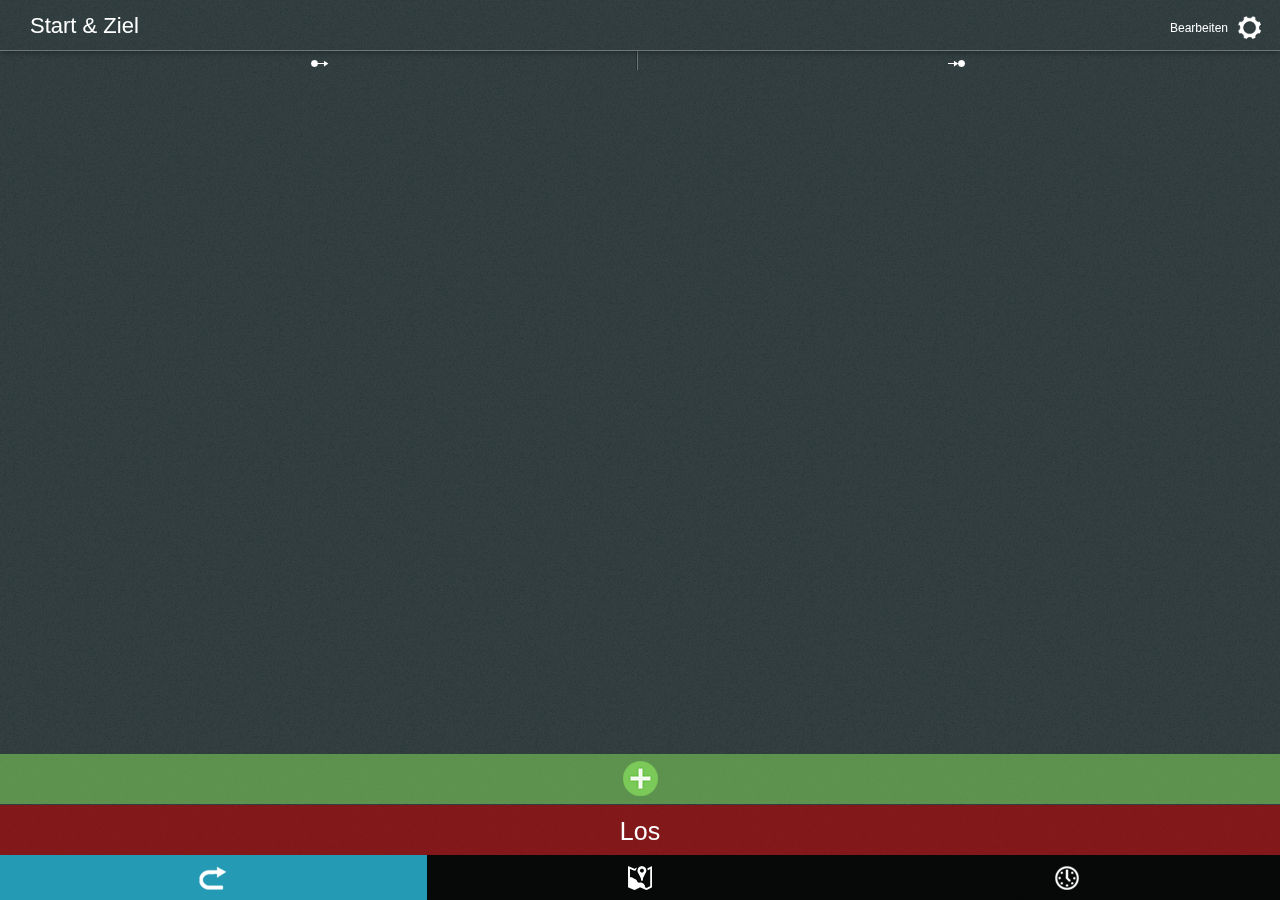
<file: index.html>
<!DOCTYPE html>
<html lang="de">

<head>


    <meta charset="utf-8">
    <title>KoblenzBus</title>

    <!-- Import Css -->
    <link rel="stylesheet" href="css/style.css">
    <link rel="stylesheet" href="css/route.css">
    <link rel="stylesheet" href="css/routeAdd.css" />
    <link rel="stylesheet" href="css/stopSelection.css"/>
    <link rel="stylesheet" href="css/routeEdit.css" />
    <link rel="stylesheet" href="leaflet-0.7.3/leaflet.css" />
    <link rel="stylesheet" href="css/normalize.css" />
    <link rel="stylesheet" href="css/style.css" />
    <link rel="stylesheet" href="css/map.css" />
    <link rel="stylesheet" href="css/input_areas.css" />
    <link rel="stylesheet" href="css/date.css">
		<link rel="stylesheet" href="css/settings.css">
		<link rel="stylesheet" href="css/chooseIcon.css">


    <!--Load js libs -->
    <script type="text/javascript" src="js/libs/leaflet.js"></script>
    <script type="text/javascript" src="js/busMapping.js"></script>
	<script type="text/javascript" src="js/stadtteile.js"></script>
    <script type="text/javascript" src="js/libs/jquery-1.11.2.min.js"></script>
	<script type="text/javascript" src="js/libs/localforage.js"></script>

</head>

<body>

    <!-- Start Content-->
    

    <div id="route_view" class="view" style="display:block;">
    </div>
    
     <div id="routeAdd_view" class="view" style="display:none;">  
     </div>

    <div id="stopSelection_view" class="view" style="display:none;">
    </div>

     <div id="routeEdit_view" class="view" style="display:none;">  
     </div>


    <div id="map_view" class="view" style="display:none;">
    </div>

    <div id="date_view" class="view" style="display:none;">
    </div>
		
		<div id="settings_view" class="view" style="display:none;">
		</div>

		<div id="chooseIcon_view" class="view" style="display:none;">
		</div>

    
        

    <!-- End Content-->

        <!-- Navigation -  -->
        <div id="navigation">
            <ul role="tablist">
                <li id="panel1"  role="presentation" aria-selected="true">
                    <a id="tab1" role="tab" aria-controls="tabpanel1">
                        <img src="img/icons/navi/route.png" />
                    </a>
                
                </li><li id="panel2"role="presentation" aria-selected="false">
                    <a id="tab2" role="tab" aria-controls="tabpanel2">
                        <img src="img/icons/navi/map.png" />
                    </a>
                </li><li id="panel3" role="presentation" aria-selected="false">
                    <a id="tabDate" role="tab" aria-controls="tabpanel3">
                        <img src="img/icons/navi/clock.png" />
                </a>
              	</li>
            </ul>
        </div>
        <!-- //END Navigation -->

    
	<!-- Load Scripts -->
     <script src="js/index.js"></script>

</body>

</html>
</file>
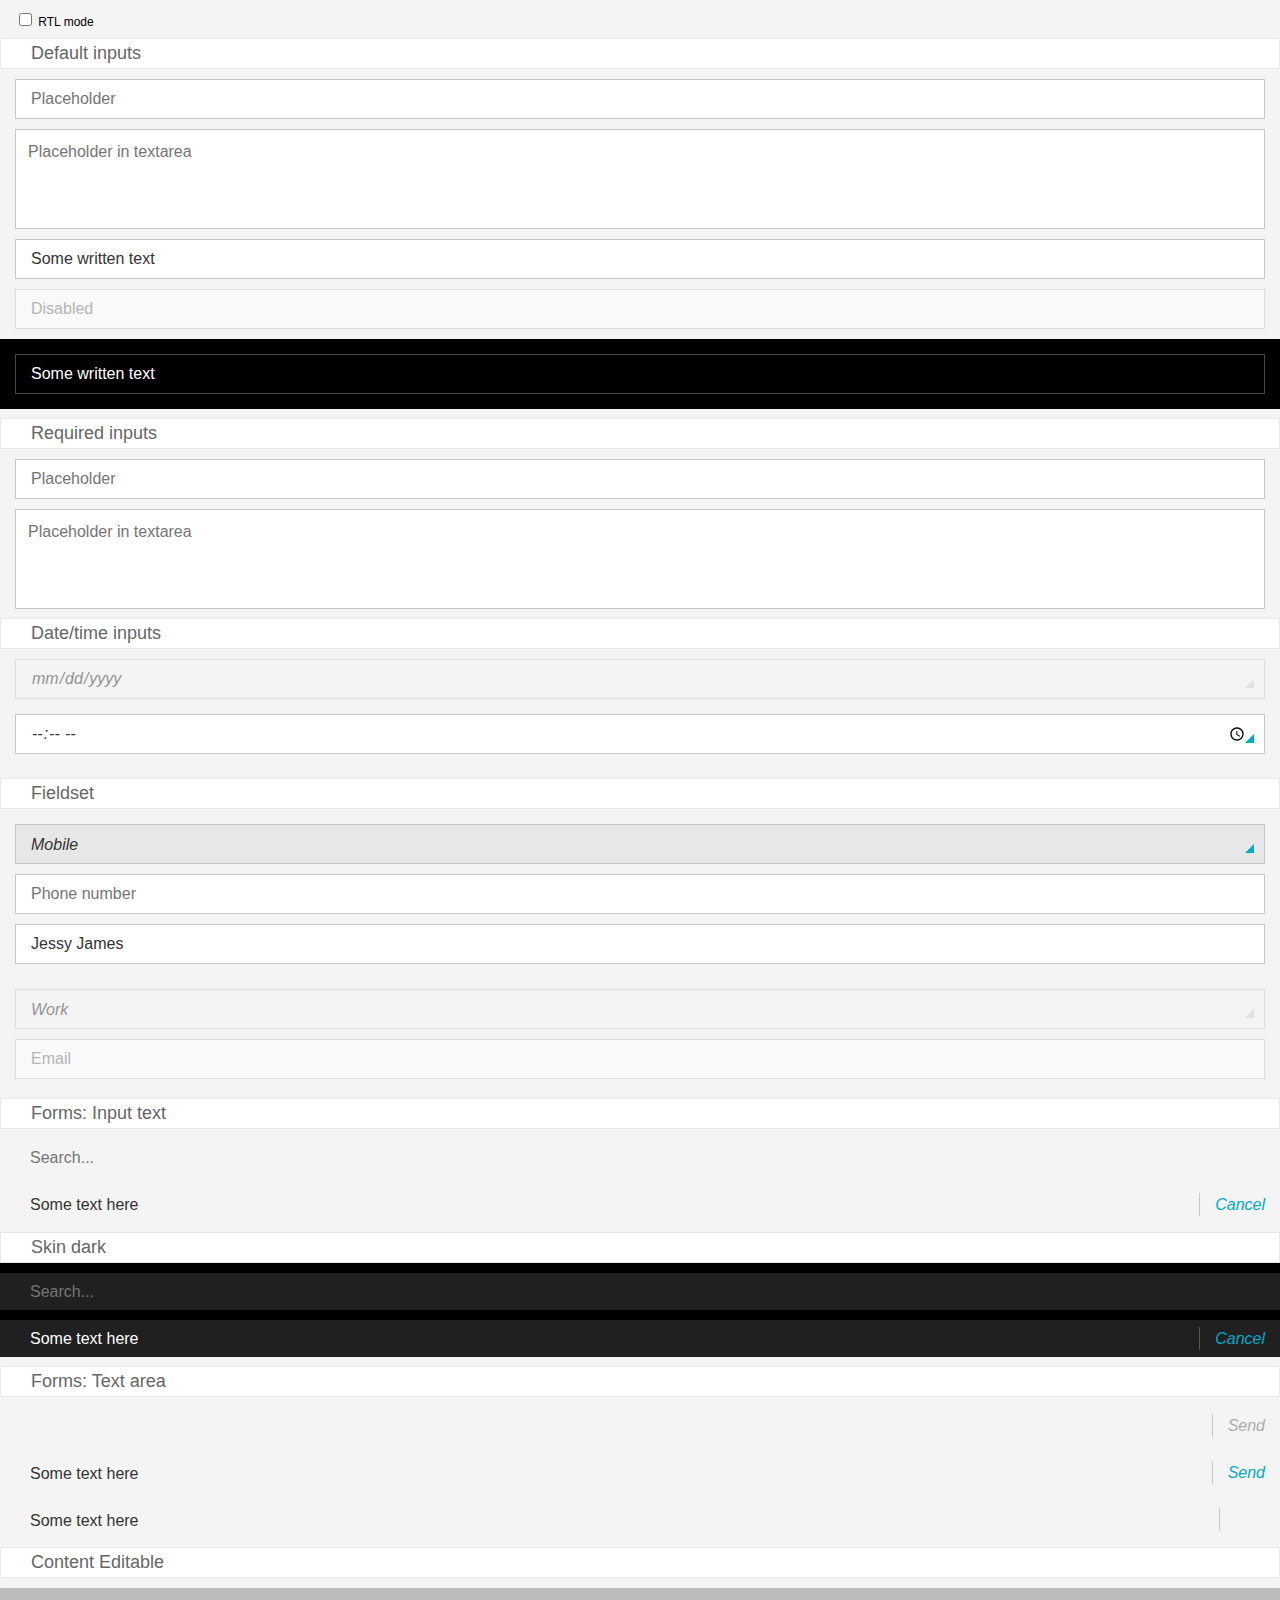
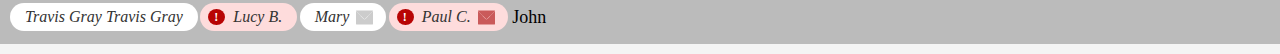
<file: css/input_areas/index.html>
<!DOCTYPE html>
<html dir="ltr">
<head>
  <meta charset="utf-8">

  <title>Input areas</title>
  <link rel="stylesheet" href="../input_areas.css">

  <!--
    This <style>, <script> and <link> is only used for the example code,
    is no needed for the real case use
  -->
  <style>
    html, body {
      margin: 0;
      padding: 0;
      font-size: 10px;
      background-color: #f4f4f4;
    }

    label.bb-docs {
      font-family: sans-serif;
      font-size: 1.2rem;
      margin-left: 1.5rem;
    }

    h2.bb-docs {
      font-family: sans-serif;
      padding: 0.4rem 3rem;
      margin: -0.1rem 0 0;
      border: solid 0.1rem #e8e8e8;
      color: #666;
      font-size: 1.8rem;
      font-weight: 300;
      background-color: #fff;
    }

    form { margin: 1rem 1.5rem; }

    form[role="search"] { margin: 1rem 0; }

    div.skin-dark {
      background: #000;
    }

    div.skin-dark.margins {
      margin: 1rem -1.5rem;
      padding: 1.5rem 1.5rem 0.5rem;
    }

    /**
     *  .bb-editable
     *  Added properties for this example, don't add on app.
     */
    .bb-editable {
      padding: 1.5rem 1rem 0.5rem;
      background: #bbb;
    }

    /**
     *  .icon-email:before
     *  Define the background-image with custom icon for App.
     *  Atention, well need the pseudo-element for compatibility with Building Blocks.
     *
     *  Example:
     *  .icon-mms:before { background-image: url(...); }
     */
    .icon-email:after {
      background-image: url([data-uri]);
    }

    .icon-send {
      background-image: url([data-uri]);
    }

  </style>
  <script>
    window.onload = function(){
      document.getElementById('dir').checked = false;
    };
  </script>
</head>

<body role="application">
  <p dir="ltr">
    <label class="bb-docs">
      <input id="dir" type="checkbox" checked="false"
        onchange="document.documentElement.dir = this.checked ? 'rtl' : 'ltr'">
      RTL mode
    </label>
  </p>
  <h2 class="bb-docs">Default inputs</h2>
  <form>
    <p>
      <input type="text" placeholder="Placeholder">
      <button type="reset">Clear</button>
    </p>

    <p>
      <textarea placeholder="Placeholder in textarea"></textarea>
    </p>

    <p>
      <input type="text" placeholder="Placeholder" value="Some written text" required>
      <button type="reset">Clear</button>
    </p>

    <p>
      <input type="text" placeholder="Disabled" disabled required>
      <button type="reset">Clear</button>
    </p>

    <div class="skin-dark margins">
      <p>
        <input type="text" placeholder="Placeholder" value="Some written text">
        <button type="reset">Clear</button>
      </p>
    </div>
  </form>

  <h2 class="bb-docs">Required inputs</h2>
  <form>
    <p>
      <input type="text" placeholder="Placeholder" required>
      <button type="reset">Clear</button>
    </p>

    <p>
      <textarea placeholder="Placeholder in textarea" required></textarea>
    </p>
  </form>

  <h2 class="bb-docs">Date/time inputs</h2>
  <form>
    <p>
      <input disabled type="date" placeholder="YYYY-MM-DD">
    </p>

    <p>
      <input type="time" placeholder="hh:mm:ss">
    </p>
  </form>

  <h2 class="bb-docs">Fieldset</h2>
  <form>
    <fieldset>
      <legend class="action">Mobile</legend>
      <section>
        <p>
          <input type="tel" placeholder="Phone number">
          <button type="reset">Clear</button>
        </p>
        <p>
          <input type="text" placeholder="Name" value="Jessy James">
          <button type="reset">Clear</button>
        </p>
      </section>
    </fieldset>

    <fieldset disabled>
      <legend>Work</legend>
      <section>
        <p>
          <input type="tel" placeholder="Email">
          <button type="reset">Clear</button>
        </p>
      </section>
    </fieldset>
  </form>

  <h2 class="bb-docs">Forms: Input text</h2>
  <form role="search">
    <p>
      <input type="text" placeholder="Search...">
      <button type="reset">Clear</button>
    </p>
  </form>

  <form role="search">
    <button type="submit">Cancel</button>
    <p>
      <input type="text" placeholder="Search..." value="Some text here">
      <button type="reset">Clear</button>
    </p>
  </form>

  <div class="skin-dark">
  <h2 class="bb-docs">Skin dark</h2>
    <form role="search" class="skin-dark">
      <p>
        <input type="text" placeholder="Search...">
        <button type="reset">Clear</button>
      </p>
    </form>

    <form role="search" class="skin-dark">
      <button type="submit">Cancel</button>
      <p>
        <input type="text" placeholder="Search..." value="Some text here">
        <button type="reset">Clear</button>
      </p>
    </form>
  </div>

  <h2 class="bb-docs">Forms: Text area</h2>
  <form role="search" class="bottom">
    <!-- this button should be enabled after start typing in the input field-->
    <button type="submit" disabled>Send</button>
    <p>
      <textarea></textarea>
    </p>
  </form>

  <form role="search" class="bottom">
    <button type="submit">Send</button>
    <p>
      <textarea>Some text here</textarea>
    </p>
  </form>

  <form role="search" class="bottom">
    <button type="submit" class="icon icon-send">Send</button>
    <p>
      <textarea>Some text here</textarea>
    </p>
  </form>

  <h2 class="bb-docs">Content Editable</h2>
  <ul class="bb-editable">
    <li contenteditable="false">Travis Gray Travis Gray</li>
    <li class="invalid" contenteditable="false">Lucy B.</li>
    <li class="icon icon-email" contenteditable="false">Mary</li>
    <li class="invalid icon icon-email" contenteditable="false">Paul C.</li>
    <li contenteditable="true">John</li>
  </ul>

</body>
</html>
</file>
<file: css/style.css>
html{
    height: 100%;
}
body {
    width: 100%;
    height: 100%;
    padding: 0;
    margin: 0;
    font-family: 'Fira Sans', sans-serif;
}
.clearboth {
    clear: both;
}
/* Route Header, you might change small details for other views */

header {
    z-index: 2;
    position: fixed;
    top: 0;
    width: 100%;
    height: 50px;
   
}
header menu {
    height: 50px;
    float: right;
    margin-right: 18px;
}
header menu a, header menu a:visited {
    color: white;
    line-height: 25px;
    float: left;
    text-decoration: none;
    font-size: 12px;
    padding-left: 10px;
}

header h1 {
    color: white;
    line-height: 22px;
    font-weight: normal;
    margin-left: 30px;
    float: left;
    font-size: 22px;

}


.backbtn {
    position: absolute;
    float: left;
  background-color: rgba(0,0,0,0.3);
  padding-right: 0.3rem;
  padding-left: 0.5rem; 
  cursor: pointer;

}

.backbtn img {
    margin-top: 0.6rem;
  margin-right: 0rem;
    width: 1rem;
}
/* End Header */
/*Content*/

#content {
    width: 100%;
}

/*Start Navigation */

#navigation {
    clear: both;
    position: fixed;
    bottom: -5px;
    width: 100%;
    z-index: 1001;
    height: 50px;
}
#navigation ul {
    padding: 0;
    margin: 0;
    text-align: center;
}
#navigation li {
    margin: 0;
    padding-top: 5px;
    line-height: 50px;
    height: 40px;
    width: 33.33%;
    display: inline-block;
    background: rgba(0, 0, 0, 0.85);
}
#navigation li {
    cursor: pointer;
}

#navigation li[aria-selected="true"] {
    background-color: #249ab4;
}

#navigation li .active {
    background-color: #249ab4;
}
/* End Navigation */

.view{
    height: 100%;
}
</file>
<file: css/route.css>
body {
    background: url('../img/bg.png');
}
header {
    background: url('../img/bg.png');
     border-bottom: solid rgba(255, 255, 255, 0.3) 1px;
    -webkit-box-shadow: 0px 3px 5px -1px rgba(0, 0, 0, 0.3);
    -moz-box-shadow: 0px 3px 5px -1px rgba(0, 0, 0, 0.3);
    box-shadow: 0px 3px 5px -1px rgba(0, 0, 0, 0.3);
}

#fav-edit{
    cursor: pointer;
}
#content {
    display: table;
    table-layout: fixed;
		margin-bottom: 5.5rem;
}


.fav-list {
    list-style: none;
    display: table-cell;
    width: 49.7%;
    margin: 0 auto;
    padding: 70px 0 0 0;
    text-align: center;
}
#fav-left {
    background: url('../img/icons/route/departure.png') no-repeat;
    background-position: center 60px;
}
#fav-right {
    background: url('../img/icons/route/arrival.png') no-repeat;
    background-position: center 60px;
}
.fav-list li {
    margin: 10px 0px;
}
.fav-list h3 {
    color: white;
    font-weight: normal;
    font-size: 12px;
    margin: 8px 0 0 0;
    text-transform: uppercase;
}
.fav-list button {
    border-radius: 50%;
    width: 72px;
    height: 72px;
    background: white;
    border: none;
    outline: none;
}
.fav-list .clicked {
    background: #7ac858;
}
.fav-list button img {
    width: 40px;
    height: 40px;
    margin-top: 9px;
}
.fav-separator {
    display: table-cell;
    background: url('../img/icons/route/fav-separator.png');
    opacity: 0.3;
    z-index: 0;
    height: 60px;
    width: 2px;
}
#fav-add {
    position: fixed;
    bottom: 96px;
    width: 100%;
    height: 50px;
    background: url('../img/icons/route/add.png') rgba(122, 201, 89, 0.6) center 7px no-repeat;
    text-align: center;
    cursor: pointer;
    border: none;
}

#route-confirm {
    position: fixed;
    bottom: 45px;
    width: 100%;
    height: 50px;
    background: rgba(185,0 ,0 , 0.6) center 7px no-repeat;
    text-align: center;
    cursor: pointer;
}

#route-confirm p {
	font-size: 25px;
	margin-top: 12px;
	margin-bottom: 12px;
	color: #ffffff;
}
</file>
<file: css/routeAdd.css>
#contentAdd {
  position: absolute;
	padding-top: 3rem;
  height: 100%;
  width: 100%;
  background-color: #EAEAE7;
}

#contentAdd p {
  margin-left: 1rem;
  margin-right: 1rem;
  margin-bottom: 0rem;
}
#contentAdd p:first-child{
  font-size: 1.3rem;
  color: gray;
}
#icon-add {
  position:absolute;
  height: 6rem;
  width: 6rem;
  float: left;
  margin-left: 1rem;
}

#icon-add img {
	height: 6rem;
	width: 6rem;
}

#changeIconContainer {
  position: absolute;
  margin-left: 10rem;
}
#changeIconAdd {
  margin-top: 1rem;
  height: 4rem;
  width: 100%;
  padding-left: 10px;
  padding-right: 10px;
  font-size: 2rem;
  
}
.tabs {
  position: absolute;
  margin-top: 20rem;
  font-size: 1.5rem;
	width: 100%;
}

.tabs div {
  text-align: center;
  width: 50%;
  height: 4rem;
  float:left;
}

.tabs div:first-child{
  width: 49.6%;
  border-right: 1px solid #5f5f5f;
}

.tabs div a{
  display:block;
  height: 4rem;
  text-decoration: none;
  outline: 0;
  color: #000;
}
.selected {
  background-color: #fff;
}

.notselected {
  box-shadow: 0.2rem 0.2rem 0.2rem #333333;
}

#locationview{
  position: absolute;
  margin-top: 4.2rem;
  background-color: #EAEAE7;
  height: 12.8rem;
  width: 100%;
  z-index: 1;
}

#locationview button{
  margin-top: 4rem;
  width: 20rem;
  height: 4rem;
}

#manualview{
  background-color: #EAEAE7;
  position:absolute;
  height: 12.8rem;
  width:100%;
  margin-top: 4.2rem;
  z-index:-1;
}

#manualview form p{
  margin-top: 2rem;
  margin-left: 1rem;
  margin-right: 1rem;
}

#addbtn a{
  color: #5F9B0A;
  text-decoration: none;
  outline: 0;
	font-size: 40px;
}

#addbtn a:hover{
  color:#2C393B;
}
#navigation {
  position:absolute;
  height: 5%;
  width: 100%;
  bottom: 0;
  left: 0;
}

#addbtn {
    position: fixed;
    bottom: 45px;
    width: 100%;
    height: 50px;
    background: rgba(122, 201, 89, 0.6) center 7px no-repeat;
    text-align: center;
    cursor: pointer;
    z-index: 10;
}
</file>
<file: css/stopSelection.css>
.stop-list {
    list-style: none;
    display: table-cell;
    margin: 0 auto;
    text-align: center;
    padding-top: 50px;
}

.stop-list button{
  width: 80%;
  height: 5em;
  margin-top: 1em;
  font-size: 1em;
}

.clicked{
	background-color: rgba(0,0,0,0.1);
}

li h1{
    font-size: 1.5em;
    color: #f4f4f4;
}
</file>
<file: css/routeEdit.css>
#contentEdit {
  position: absolute;
	margin-top: 3rem;
  height: 100%;
  width: 100%;
  background-color: #EAEAE7;
}

#contentEdit p {
  margin-left: 1rem;
  margin-right: 1rem;
  margin-bottom: 0rem;
}
#contentEdit p:first-child{
  font-size: 1.3rem;
  color: gray;
}
#icon-edit {
  position:absolute;
  height: 6rem;
  width: 6rem;
  float: left;
  margin-left: 1rem;
}

#icon-edit img {
	height: 6rem;
	width: 6rem;
}

#changeIconContainer {
  position: absolute;
  margin-left: 10rem;
}
#changeIconEdit {
  margin-top: 1rem;
  height: 4rem;
  width: 100%;
  padding-left: 10px;
  padding-right: 10px;
  font-size: 2rem;
  
}

#busstops {
  position: absolute;
  margin-top: 8rem;
  width:100%;
  height: 42%;
  overflow: auto;
}

#busstop-edit {
  background-color: #fff;
  float:left;
  width:80%;
  margin-left:1rem;
}

#busstops button {
  height: 4rem;
  width: 80%;
  margin-left: 1rem;
}

#busstops p {
  margin-top: 0rem;
}

.delete {
	margin-left: 1rem;
  margin-top: 1rem;
  border-radius: 100%;
  background-color: #B90000;
  height: 2rem;
  width: 2rem;
  float:left;
  display: flex;
  justify-content: center;
  align-items: center;
}

.delete span{
  height: 0.3rem;
  width: 1.2rem;
  background-color: #fff;
}
</file>
<file: leaflet-0.7.3/leaflet.css>
/* required styles */

.leaflet-map-pane,
.leaflet-tile,
.leaflet-marker-icon,
.leaflet-marker-shadow,
.leaflet-tile-pane,
.leaflet-tile-container,
.leaflet-overlay-pane,
.leaflet-shadow-pane,
.leaflet-marker-pane,
.leaflet-popup-pane,
.leaflet-overlay-pane svg,
.leaflet-zoom-box,
.leaflet-image-layer,
.leaflet-layer {
	position: absolute;
	left: 0;
	top: 0;
	}
.leaflet-container {
	overflow: hidden;
	-ms-touch-action: none;
	}
.leaflet-tile,
.leaflet-marker-icon,
.leaflet-marker-shadow {
	-webkit-user-select: none;
	   -moz-user-select: none;
	        user-select: none;
	-webkit-user-drag: none;
	}
.leaflet-marker-icon,
.leaflet-marker-shadow {
	display: block;
	}
/* map is broken in FF if you have max-width: 100% on tiles */
.leaflet-container img {
	max-width: none !important;
	}
/* stupid Android 2 doesn't understand "max-width: none" properly */
.leaflet-container img.leaflet-image-layer {
	max-width: 15000px !important;
	}
.leaflet-tile {
	filter: inherit;
	visibility: hidden;
	}
.leaflet-tile-loaded {
	visibility: inherit;
	}
.leaflet-zoom-box {
	width: 0;
	height: 0;
	}
/* workaround for https://bugzilla.mozilla.org/show_bug.cgi?id=888319 */
.leaflet-overlay-pane svg {
	-moz-user-select: none;
	}

.leaflet-tile-pane    { z-index: 2; }
.leaflet-objects-pane { z-index: 3; }
.leaflet-overlay-pane { z-index: 4; }
.leaflet-shadow-pane  { z-index: 5; }
.leaflet-marker-pane  { z-index: 6; }
.leaflet-popup-pane   { z-index: 7; }

.leaflet-vml-shape {
	width: 1px;
	height: 1px;
	}
.lvml {
	behavior: url(#default#VML);
	display: inline-block;
	position: absolute;
	}


/* control positioning */

.leaflet-control {
	position: relative;
	z-index: 7;
	pointer-events: auto;
	}
.leaflet-top,
.leaflet-bottom {
	position: absolute;
	z-index: 1000;
	pointer-events: none;
	}
.leaflet-top {
	top: 0;
	}
.leaflet-right {
	right: 0;
	}
.leaflet-bottom {
	bottom: 0;
	}
.leaflet-left {
	left: 0;
	}
.leaflet-control {
	float: left;
	clear: both;
	}
.leaflet-right .leaflet-control {
	float: right;
	}
.leaflet-top .leaflet-control {
	margin-top: 10px;
	}
.leaflet-bottom .leaflet-control {
	margin-bottom: 10px;
	}
.leaflet-left .leaflet-control {
	margin-left: 10px;
	}
.leaflet-right .leaflet-control {
	margin-right: 10px;
	}


/* zoom and fade animations */

.leaflet-fade-anim .leaflet-tile,
.leaflet-fade-anim .leaflet-popup {
	opacity: 0;
	-webkit-transition: opacity 0.2s linear;
	   -moz-transition: opacity 0.2s linear;
	     -o-transition: opacity 0.2s linear;
	        transition: opacity 0.2s linear;
	}
.leaflet-fade-anim .leaflet-tile-loaded,
.leaflet-fade-anim .leaflet-map-pane .leaflet-popup {
	opacity: 1;
	}

.leaflet-zoom-anim .leaflet-zoom-animated {
	-webkit-transition: -webkit-transform 0.25s cubic-bezier(0,0,0.25,1);
	   -moz-transition:    -moz-transform 0.25s cubic-bezier(0,0,0.25,1);
	     -o-transition:      -o-transform 0.25s cubic-bezier(0,0,0.25,1);
	        transition:         transform 0.25s cubic-bezier(0,0,0.25,1);
	}
.leaflet-zoom-anim .leaflet-tile,
.leaflet-pan-anim .leaflet-tile,
.leaflet-touching .leaflet-zoom-animated {
	-webkit-transition: none;
	   -moz-transition: none;
	     -o-transition: none;
	        transition: none;
	}

.leaflet-zoom-anim .leaflet-zoom-hide {
	visibility: hidden;
	}


/* cursors */

.leaflet-clickable {
	cursor: pointer;
	}
.leaflet-container {
	cursor: -webkit-grab;
	cursor:    -moz-grab;
	}
.leaflet-popup-pane,
.leaflet-control {
	cursor: auto;
	}
.leaflet-dragging .leaflet-container,
.leaflet-dragging .leaflet-clickable {
	cursor: move;
	cursor: -webkit-grabbing;
	cursor:    -moz-grabbing;
	}


/* visual tweaks */

.leaflet-container {
	background: #ddd;
	outline: 0;
	}
.leaflet-container a {
	color: #0078A8;
	}
.leaflet-container a.leaflet-active {
	outline: 2px solid orange;
	}
.leaflet-zoom-box {
	border: 2px dotted #38f;
	background: rgba(255,255,255,0.5);
	}


/* general typography */
.leaflet-container {
	font: 12px/1.5 "Helvetica Neue", Arial, Helvetica, sans-serif;
	}


/* general toolbar styles */

.leaflet-bar {
	box-shadow: 0 1px 5px rgba(0,0,0,0.65);
	border-radius: 4px;
	}
.leaflet-bar a,
.leaflet-bar a:hover {
	background-color: #fff;
	border-bottom: 1px solid #ccc;
	width: 26px;
	height: 26px;
	line-height: 26px;
	display: block;
	text-align: center;
	text-decoration: none;
	color: black;
	}
.leaflet-bar a,
.leaflet-control-layers-toggle {
	background-position: 50% 50%;
	background-repeat: no-repeat;
	display: block;
	}
.leaflet-bar a:hover {
	background-color: #f4f4f4;
	}
.leaflet-bar a:first-child {
	border-top-left-radius: 4px;
	border-top-right-radius: 4px;
	}
.leaflet-bar a:last-child {
	border-bottom-left-radius: 4px;
	border-bottom-right-radius: 4px;
	border-bottom: none;
	}
.leaflet-bar a.leaflet-disabled {
	cursor: default;
	background-color: #f4f4f4;
	color: #bbb;
	}

.leaflet-touch .leaflet-bar a {
	width: 30px;
	height: 30px;
	line-height: 30px;
	}


/* zoom control */

.leaflet-control-zoom-in,
.leaflet-control-zoom-out {
	font: bold 18px 'Lucida Console', Monaco, monospace;
	text-indent: 1px;
	}
.leaflet-control-zoom-out {
	font-size: 20px;
	}

.leaflet-touch .leaflet-control-zoom-in {
	font-size: 22px;
	}
.leaflet-touch .leaflet-control-zoom-out {
	font-size: 24px;
	}


/* layers control */

.leaflet-control-layers {
	box-shadow: 0 1px 5px rgba(0,0,0,0.4);
	background: #fff;
	border-radius: 5px;
	}
.leaflet-control-layers-toggle {
	background-image: url(images/layers.png);
	width: 36px;
	height: 36px;
	}
.leaflet-retina .leaflet-control-layers-toggle {
	background-image: url(images/layers-2x.png);
	background-size: 26px 26px;
	}
.leaflet-touch .leaflet-control-layers-toggle {
	width: 44px;
	height: 44px;
	}
.leaflet-control-layers .leaflet-control-layers-list,
.leaflet-control-layers-expanded .leaflet-control-layers-toggle {
	display: none;
	}
.leaflet-control-layers-expanded .leaflet-control-layers-list {
	display: block;
	position: relative;
	}
.leaflet-control-layers-expanded {
	padding: 6px 10px 6px 6px;
	color: #333;
	background: #fff;
	}
.leaflet-control-layers-selector {
	margin-top: 2px;
	position: relative;
	top: 1px;
	}
.leaflet-control-layers label {
	display: block;
	}
.leaflet-control-layers-separator {
	height: 0;
	border-top: 1px solid #ddd;
	margin: 5px -10px 5px -6px;
	}


/* attribution and scale controls */

.leaflet-container .leaflet-control-attribution {
	background: #fff;
	background: rgba(255, 255, 255, 0.7);
	margin: 0;
	}
.leaflet-control-attribution,
.leaflet-control-scale-line {
	padding: 0 5px;
	color: #333;
	}
.leaflet-control-attribution a {
	text-decoration: none;
	}
.leaflet-control-attribution a:hover {
	text-decoration: underline;
	}
.leaflet-container .leaflet-control-attribution,
.leaflet-container .leaflet-control-scale {
	font-size: 11px;
	}
.leaflet-left .leaflet-control-scale {
	margin-left: 5px;
	}
.leaflet-bottom .leaflet-control-scale {
	margin-bottom: 5px;
	}
.leaflet-control-scale-line {
	border: 2px solid #777;
	border-top: none;
	line-height: 1.1;
	padding: 2px 5px 1px;
	font-size: 11px;
	white-space: nowrap;
	overflow: hidden;
	-moz-box-sizing: content-box;
	     box-sizing: content-box;

	background: #fff;
	background: rgba(255, 255, 255, 0.5);
	}
.leaflet-control-scale-line:not(:first-child) {
	border-top: 2px solid #777;
	border-bottom: none;
	margin-top: -2px;
	}
.leaflet-control-scale-line:not(:first-child):not(:last-child) {
	border-bottom: 2px solid #777;
	}

.leaflet-touch .leaflet-control-attribution,
.leaflet-touch .leaflet-control-layers,
.leaflet-touch .leaflet-bar {
	box-shadow: none;
	}
.leaflet-touch .leaflet-control-layers,
.leaflet-touch .leaflet-bar {
	border: 2px solid rgba(0,0,0,0.2);
	background-clip: padding-box;
	}


/* popup */

.leaflet-popup {
	position: absolute;
	text-align: center;
	}
.leaflet-popup-content-wrapper {
	padding: 1px;
	text-align: left;
	border-radius: 12px;
	}
.leaflet-popup-content {
	margin: 13px 19px;
	line-height: 1.4;
	}
.leaflet-popup-content p {
	margin: 18px 0;
	}
.leaflet-popup-tip-container {
	margin: 0 auto;
	width: 40px;
	height: 20px;
	position: relative;
	overflow: hidden;
	}
.leaflet-popup-tip {
	width: 17px;
	height: 17px;
	padding: 1px;

	margin: -10px auto 0;

	-webkit-transform: rotate(45deg);
	   -moz-transform: rotate(45deg);
	    -ms-transform: rotate(45deg);
	     -o-transform: rotate(45deg);
	        transform: rotate(45deg);
	}
.leaflet-popup-content-wrapper,
.leaflet-popup-tip {
	background: white;

	box-shadow: 0 3px 14px rgba(0,0,0,0.4);
	}
.leaflet-container a.leaflet-popup-close-button {
	position: absolute;
	top: 0;
	right: 0;
	padding: 4px 4px 0 0;
	text-align: center;
	width: 18px;
	height: 14px;
	font: 16px/14px Tahoma, Verdana, sans-serif;
	color: #c3c3c3;
	text-decoration: none;
	font-weight: bold;
	background: transparent;
	}
.leaflet-container a.leaflet-popup-close-button:hover {
	color: #999;
	}
.leaflet-popup-scrolled {
	overflow: auto;
	border-bottom: 1px solid #ddd;
	border-top: 1px solid #ddd;
	}

.leaflet-oldie .leaflet-popup-content-wrapper {
	zoom: 1;
	}
.leaflet-oldie .leaflet-popup-tip {
	width: 24px;
	margin: 0 auto;

	-ms-filter: "progid:DXImageTransform.Microsoft.Matrix(M11=0.70710678, M12=0.70710678, M21=-0.70710678, M22=0.70710678)";
	filter: progid:DXImageTransform.Microsoft.Matrix(M11=0.70710678, M12=0.70710678, M21=-0.70710678, M22=0.70710678);
	}
.leaflet-oldie .leaflet-popup-tip-container {
	margin-top: -1px;
	}

.leaflet-oldie .leaflet-control-zoom,
.leaflet-oldie .leaflet-control-layers,
.leaflet-oldie .leaflet-popup-content-wrapper,
.leaflet-oldie .leaflet-popup-tip {
	border: 1px solid #999;
	}


/* div icon */

.leaflet-div-icon {
	background: #fff;
	border: 1px solid #666;
	}
</file>
<file: css/map.css>
#map {
	height: 100%;
}

#slideup {
	background-color: rgba(0,0,0,0.75);
	height: 265px;
	width: 100%;
	bottom: 45px;
	position: fixed;
	margin: 0;
	display: none;
	border-top: solid black 2px;
	color: white;
	font-size: 16px;

}

.slideActive {
	bottom: 45px;
}

.slideupHeader
{
	height: 50px;
	width: 100%;
	border-top: 2px solid rgba(255,255,255,0.3);
	border-bottom: 2px solid black;
	line-height: 50px;
	text-align: center;
}

.slideupHeader table{
	width: 100%
}

.slideupHeader .stopName{
	font-size: 22px;
	text-align: center;
}

.slideupHeader .stopName span{
}

.slideupHeader #exit{
	width: 80px;
	cursor: pointer; 
	cursor: hand;
	height: 50px;
	text-align: center;
}
.slideupHeader #exit .divide
{
	float:left;
	height: 42px;
	width: 2px;
	margin-left: 5px;
	background-color: rgba(255,255,255,0.3);
	margin-top: 4px;
	margin-bottom: 4px;
}

.slideupHeader #exit .fertig{
	float:left;
	margin-left: 17px;
	line-height: 50px;
}

.slideupCenter{
	margin: 0 auto;
	height: 150px;
	width: 100%;
	background-color: rgba(0,0,0,0.5);
	border-top: 2px solid rgba(255,255,255,0.3);
	border-bottom: 2px solid rgba(255,255,255,0.3);
	text-align: center;

}

.slideupCenter .linenumber{
	font-weight: bold;
	text-transform: uppercase;
	font-size: 22px;
	margin-top: 16px;
	margin-left: -208px;
}

.slideupCenter .direction{
	margin-left: -202px;
}

.slideupCenter table{
	margin: 0 auto;
	width: 280px;
	font-size: 22px;
	text-align: left;
}

.slideupCenter table .right{
	text-align: right;
}

#settings {
	position: absolute;
	width: 4em;
	height: 4em;
	background-color: rgba(255, 255, 255, 0.0);
	right:1em;
	top: 1em;
	text-align: center;
}

#settings > a {
	text-decoration: none;
	color: #000000;
}

#settings > a:hover {
	color: #00AACC;
}
</file>
<file: css/input_areas.css>
/* ----------------------------------
* Input areas
* ---------------------------------- */
input[type="text"],
input[type="password"],
input[type="email"],
input[type="tel"],
input[type="search"],
input[type="url"],
input[type="number"],
textarea {
  font-family: sans-serif;
  box-sizing: border-box;
  display: block;
  width: 100%;
  height: 4rem;
  line-height: 4rem;
  resize: none;
  padding: 0 1.5rem;
  font-size: 1.6rem;
  border: 0.1rem solid #c7c7c7;
  border-radius: 0;
  box-shadow: none; /* override the box-shadow from the system (performance issue) */
  color: #333;
  background: #fff;
  margin: 0 0 1rem 0;
}

label:active {
  background-color: transparent;
}

textarea {
  height: 10rem;
  max-height: 10rem;
  line-height: 2rem;
}

input::-moz-placeholder,
textarea::-moz-placeholder {
  color: #a9a9a9;
  opacity: 1;
  font-style: italic;
  font-weight: 400;
}

input[disabled],
textarea[disabled] {
  opacity: 0.5;
}

.skin-dark input[type="text"],
.skin-dark input[type="password"],
.skin-dark input[type="email"],
.skin-dark input[type="tel"],
.skin-dark input[type="search"],
.skin-dark input[type="url"],
.skin-dark input[type="number"],
.skin-dark textarea  {
  color: #fff;
  background-color: transparent;
  border-color: #454545;
}

form p {
  position: relative;
  margin: 0;
}

form p input + button[type="reset"],
form p textarea + button[type="reset"] {
  position: absolute;
  top: 0;
  right: -0.3rem;
  width: 4rem;
  height: 4rem;
  padding: 0;
  border: none;
  font-size: 0;
  opacity: 0;
  pointer-events: none;
  background: url(input_areas/images/clear.png) no-repeat 50% 50% / 2.4rem auto;
}


.skin-dark p input + button[type="reset"],
.skin-dark p textarea + button[type="reset"] {
  background-image: url(input_areas/images/clear_dark.png);
}

/* To avoid colission with BB butons */
li input + button[type="reset"]:after,
li textarea + button[type="reset"]:after {
  background: none;
}

textarea {
  padding: 1.2rem;
}

form p input:focus {
  padding-right: 3rem;
}

form p input:focus + button[type="reset"],
form p textarea:focus + button[type="reset"] {
  opacity: 1;
  pointer-events: all;
}

/* Fieldset */
fieldset {
  position: relative;
  overflow: hidden;
  margin: 1.5rem 0 0 0;
  padding: 0;
  font-size: 2rem;
  line-height: 1em;
  background: none;
  border: 0;
}

fieldset legend,
input[type="date"],
input[type="time"],
input[type="datetime"],
input[type="datetime-local"] {
  border: 0.1rem solid #c7c7c7;
  width: 100%;
  box-sizing: border-box;
  font-family: sans-serif;
  font-style: italic;
  font-size: 1.6rem;
  margin: 0 0 1.5rem;
  padding: 0 1.5rem;
  text-overflow: ellipsis;
  white-space: nowrap;
  overflow: hidden;
  height: 4rem;
  color: #333;
  border-radius: 0;
  background: #fff url(input_areas/images/dialog.svg) no-repeat calc(100% - 1rem) calc(100% - 1rem);
}

fieldset legend {
  margin: 0 0 1rem;
  padding: 1rem 1.5rem 0;
  background-color: rgba(0,0,0,0.05);
}

fieldset[disabled] {
  opacity: 0.5;
  pointer-events: none;
}

.skin-dark fieldset legend,
.skin-dark input[type="date"],
.skin-dark input[type="time"],
.skin-dark input[type="datetime"],
.skin-dark input[type="datetime-local"] {
  color: #fff;
  background-color: transparent;
  border-color: #454545;
}

fieldset[disabled] legend,
input[type="date"][disabled],
input[type="time"][disabled],
input[type="datetime"][disabled],
input[type="datetime-local"][disabled] {
  background-image: url(input_areas/images/dialog_disabled.svg);
  background-color: transparent
}

input[type="date"]:focus,
input[type="time"]:focus,
input[type="datetime"]:focus,
input[type="datetime-local"]:focus {
  box-shadow: none;
  border-bottom-color: #c7c7c7;
}

.skin-dark input[type="date"]:focus,
.skin-dark input[type="time"]:focus,
.skin-dark input[type="datetime"]:focus,
.skin-dark input[type="datetime-local"]:focus {
  box-shadow: none;
  border-bottom-color: #454545;
}

input[type="date"]:active,
input[type="time"]:active,
input[type="datetime"]:active,
input[type="datetime-local"]:active {
  background-color: #b2f2ff;
  color: #fff;
}

.skin-dark input[type="date"]:active,
.skin-dark input[type="time"]:active,
.skin-dark input[type="datetime"]:active,
.skin-dark input[type="datetime-local"]:active {
  background-color: #00aacc;
  background-image: url(input_areas/images/dialog_active.svg);
}


/* fix for required inputs with wrong or empty value e.g. [type=email] */
input:invalid,
textarea:invalid,
.skin-dark input:invalid,
.skin-dark textarea:invalid {
  color: #b90000;
}

input:focus,
textarea:focus,
.skin-dark input:focus,
.skin-dark textarea:focus {
  box-shadow: inset 0 -0.1rem 0 #00caf2;
  border-bottom-color: #00caf2;
}

input:invalid:focus,
textarea:invalid:focus,
.skin-dark input:invalid:focus,
.skin-dark textarea:invalid:focus {
  box-shadow: inset 0 -0.1rem 0 #820000;
  border-bottom-color: #820000;
}

input[type="range"]:focus,
.skin-dark input[type="range"]:focus {
  box-shadow: none;
  border-bottom: 0;
}

/* Tidy (search/submit) */
form[role="search"] {
  position: relative;
  height: 3.7rem;
  background: #f4f4f4;
}

form[role="search"].skin-dark {
  background: #202020;
}

form[role="search"] p {
  padding: 0 1.5rem 0 3rem;
  overflow: hidden;
  position: relative;
}

form[role="search"] p input,
form[role="search"] p textarea {
  height: 3.7rem;
  border: none;
  background: none;
  padding: 0;
  margin: 0;
  box-shadow: none;
}

form[role="search"] p textarea {
  padding: 1rem 0 0 0;
}

form[role="search"] p input::-moz-placeholder {
  background: url(input_areas/images/search.svg) right -0.5rem center no-repeat;
  background-size: 3rem;
}

form[role="search"].skin-dark p input::-moz-placeholder {
  background-image: url(input_areas/images/search_dark.svg);
}

form[role="search"] p input:focus::-moz-placeholder {
  background: none;
}

form[role="search"] p input:invalid,
form[role="search"] p textarea:invalid,
form[role="search"] p input:focus,
form[role="search"] p textarea:focus {
  border: none;
  box-shadow: none;
}

form[role="search"].skin-dark p input,
form[role="search"].skin-dark p textarea {
  color: #fff;
  background: none;
  box-shadow: none;
}

form[role="search"] button[type="submit"] {
  float: right;
  min-width: 6rem;
  height: 3.7rem;
  padding: 0 1.5rem;
  border: none;
  color: #00aac5;
  font-weight: normal;
  font-size: 1.6rem;
  line-height: 3.7rem;
  width: auto;
  border-radius: 0;
  margin: 0;
  position: relative;
  background-image: none;
  background-color: unset;
  font-style: italic;
  overflow: visible;
}

form[role="search"] button[type="submit"]:after {
  content: "";
  position: absolute;
  left: -0.1rem;
  top: 0.7rem;
  bottom: 0.7rem;
  width: 0.1rem;
  background: #c7c7c7;
}

form[role="search"] button[type="submit"].icon {
  font-size: 0;
  background-repeat: no-repeat;
  background-position: center;
  background-size: 3rem;
}

form[role="search"] p input + button[type="reset"]{
  height: 3.7rem;
  right: 0.5rem;
}

form[role="search"].skin-dark button[type="submit"]:after {
  background-color: #575757;
}

form[role="search"] button[type="submit"] + p > textarea {
  height: 3.7rem;
  line-height: 2rem;
}

form[role="search"] button[type="submit"] + p button {
  height: 3.7rem;
}

form[role="search"].full button[type="submit"] {
  display: none;
}

form[role="search"] button.icon:active,
form[role="search"] button[type="submit"]:active {
  background-color: #b2f2ff;
  color: #fff;
}

form[role="search"].skin-dark button.icon:active,
form[role="search"].skin-dark button[type="submit"]:active {
  background: #00aacc;
}

form[role="search"] button[type="submit"][disabled] {
  color: #adadad;
  pointer-events: none;
}

form button::-moz-focus-inner {
  border: none;
  outline: none;
}

/* .bb-editable - e.g email & SMS recipients */
.bb-editable [contenteditable] {
  display: inline-block;
  box-sizing: border-box;
  position: relative;
  max-width: calc(100% - 1.4rem);
  overflow: hidden;
  padding: 0 1.5rem;
  margin: 0 0 0.6rem 0;
  line-height: 2.8rem;
  border-radius: 1.4rem;
  text-overflow: ellipsis;
  font-size: 1.6rem;
  font-style: italic;
  white-space: nowrap;
  color: #333;
  background: #fff;
}

.bb-editable [contenteditable].icon {
  padding-right: 3.7rem;
}

.bb-editable [contenteditable="false"].invalid {
  background-color: #fedcdc;
   /**
   * We don't use -moz-padding-start here because padding location shouldn't
   * depend on text direction of [contenteditable] content itself. For LTR mode
   * "invalid" element with either LTR or RTL content should have always left
   * padding to accommodate "invalid" icon, for RTL mode it should be on the
   * right side, so to align it correctly we should override padding depending
   * on text direction of parent element.
   */
  padding-left: 3.3rem;
}

.bb-editable [contenteditable="false"].invalid:before {
    content: "!";
    position: absolute;
    top: 0.6rem;
    left: 0.8rem;
    display: block;
    width: 1.7rem;
    height: 1.6rem;
    padding: 0;
    border-radius: 50%;
    line-height: 1.6rem;
    font-size: 1.2rem;
    text-align: center;
    text-indent: -0.1rem;
    font-style: normal;
    font-weight: 600;
    color: #fff;
    background-color: #b80404;
}

.bb-editable [contenteditable="false"].invalid:hover:before,
.bb-editable [contenteditable="false"].invalid:active:before {
  color: #b2f2ff;
  background-color: #fff;
}

.bb-editable [contenteditable]:hover,
.bb-editable [contenteditable]:active,
.bb-editable [contenteditable].invalid:hover,
.bb-editable [contenteditable].invalid:active {
  color: #fff;
  background-color: #b2f2ff;
}

.bb-editable [contenteditable].icon:after {
  content: "";
  position: absolute;
  top: 0.7rem;
  right: 0;
  width: 3rem;
  height: 3rem;
  background-position: -0.7rem -3.8rem;
  background-repeat: no-repeat;
  background-size: 3rem;
}

.bb-editable [contenteditable].icon:hover:after,
.bb-editable [contenteditable].icon:active:after {
  background-position: -0.7rem -0.8rem;
}

.bb-editable [contenteditable].invalid.icon:after {
  background-position: -0.7rem -6.8rem;
}

.bb-editable [contenteditable].invalid.icon:hover:after,
.bb-editable [contenteditable].invalid.icon:active:after {
  background-position: -0.7rem -0.8rem;
}

.bb-editable [contenteditable="true"],
.bb-editable [contenteditable="true"]:hover,
.skin-comms .bb-editable [contenteditable="true"]:hover {
    padding: 0 0.2rem;
    white-space: normal;
    font-size: 1.8rem;
    font-style: normal;
    color: #000;
    background: none repeat scroll 0 0 transparent;
}

.skin-comms .bb-editable [contenteditable]:hover,
.skin-comms .bb-editable [contenteditable]:active {
  color: #fff;
  background-color: #29bbb5;
}

/******************************************************************************
 * Right-to-Left layout
 */

html[dir="rtl"] ::-moz-placeholder {
  text-align: right;
}

html[dir="rtl"] fieldset legend {
  background: rgba(0,0,0,0.05) url(input_areas/images/dialog_rtl.svg) no-repeat 1rem calc(100% - 1rem);
}

html[dir="rtl"] input[type="date"],
html[dir="rtl"] input[type="time"],
html[dir="rtl"] input[type="datetime"],
html[dir="rtl"] input[type="datetime-local"] {
  background: #fff url(input_areas/images/dialog_rtl.svg) no-repeat 1rem calc(100% - 1rem);
}

html[dir="rtl"] fieldset[disabled] legend,
html[dir="rtl"] input[type="date"][disabled],
html[dir="rtl"] input[type="time"][disabled],
html[dir="rtl"] input[type="datetime"][disabled],
html[dir="rtl"] input[type="datetime-local"][disabled] {
  background-image: url(input_areas/images/dialog_disabled_rtl.svg);
}

html[dir="rtl"] form p input:focus {
  padding: 0 1.5rem 0 3rem;
}

html[dir="rtl"] form p input + button[type="reset"],
html[dir="rtl"] form p textarea + button[type="reset"] {
  right: auto;
  left: -0.3rem;
}

html[dir="rtl"] form[role="search"] p {
  padding: 0 3rem 0 1.5rem;
}

html[dir="rtl"] form[role="search"] p input + button[type="reset"]{
  left: 0.5rem;
}

html[dir="rtl"] form[role="search"] p input::-moz-placeholder {
  background-position: -0.5rem center;
}

html[dir="rtl"] form[role="search"] button[type="submit"] {
  float: left;
}

html[dir="rtl"] form[role="search"] button[type="submit"]:after {
  right: 0;
  left: auto;
}

.bb-editable:-moz-dir(rtl) [contenteditable="false"].invalid {
   /**
   * See LTR ".bb-editable [contenteditable="false"].invalid" rule above for the
   * explanation why we don't use -moz-padding-start/-end here.
   */
  padding: 0 3.3rem 0 1.5rem;
}

.bb-editable:-moz-dir(rtl) [contenteditable="false"].invalid:before {
  left: unset;
  right: 0.8rem;
}
</file>
<file: css/date.css>
#contentDate {
  position: absolute;
	margin-top: 3rem;
  height: 100%;
  width: 100%;
  background-color: #EAEAE7;
}

li {
	list-style-type: none;
	margin-right: 5rem;
}

li h2 {
	font-size: 2rem;
	color: #FF4E00;
}

#setTime,#setNow {
	height: 4rem;
	width: 15rem;
}
</file>
<file: css/settings.css>
#contentSettings {
  position: absolute;
	margin-top: 3rem;
  height: 100%;
  width: 100%;
  background-color: #EAEAE7;
}

.liSettings {
	list-style-type: none;
	margin-right: 5rem;
	border-bottom: 1px solid #A6A6A6;
}

.liSettings h2 {
	font-size: 2rem;
	color: #FF4E00;
}

.liSettings p {
	color: #2C393B;
}
</file>
<file: css/chooseIcon.css>
#contentChooseIcon {
  position: absolute;
  margin-top: 5rem;
  height: 100%;
  width: 100%;
  overflow: auto;
}

#center {
width: 75%;
margin-left: auto;
margin-right: auto;
 text-align: center;
}
.iconDiv {
	border-radius: 50%;
    width: 72px;
    height: 72px;
    background: white;
    border: none;
    outline: none;
    display: inline-block;
	
}

.iconDiv img {
	width: 40px;
    height: 40px;
    margin-top: 15px;
}
</file>
